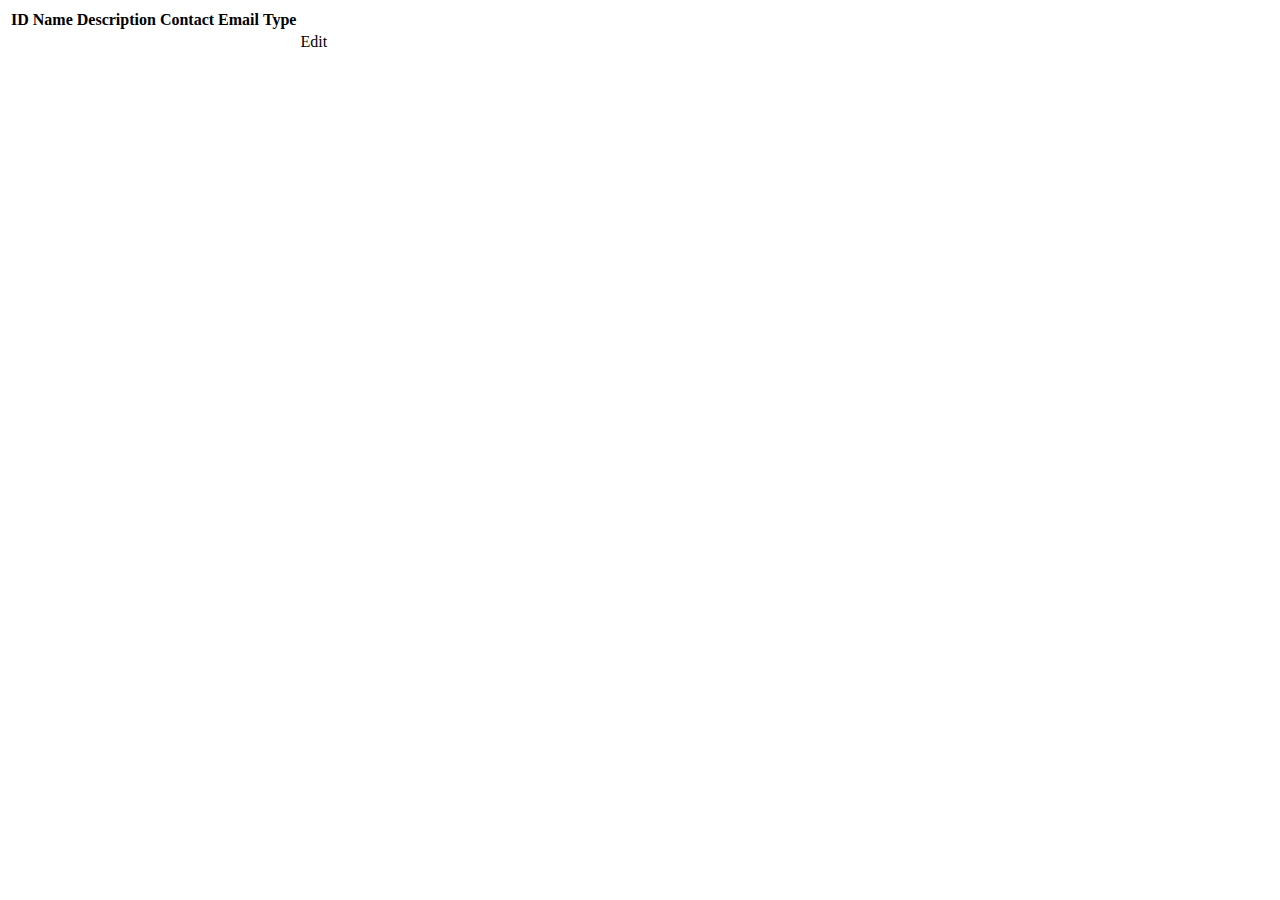
<file: src/main/resources/templates/events/index.html>
<!DOCTYPE html>
<html lang="en" xmlns:th="http://www.thymeleaf.org/">
<head th:replace="fragments :: head"></head>
<body class="container">

<header th:replace="fragments :: header"></header>

<table class="table table-striped">
    <thead>
        <tr>
            <th>ID</th>
            <th>Name</th>
            <th>Description</th>
            <th>Contact Email</th>
            <th>Type</th>
            <th></th>
        </tr>
    </thead>
    <tr th:each="event : ${events}">
        <td th:text="${event.id}"></td>
        <td th:text="${event.name}"></td>
        <td th:text="${event.description}"></td>
        <td th:text="${event.contactEmail}"></td>
        <td th:text="${event.type.displayName}"></td>
        <td><a th:href="@{/events/edit/{id}(id=${event.id})}">Edit</a></td>
    </tr>

</table>

</body>
</html>
</file>
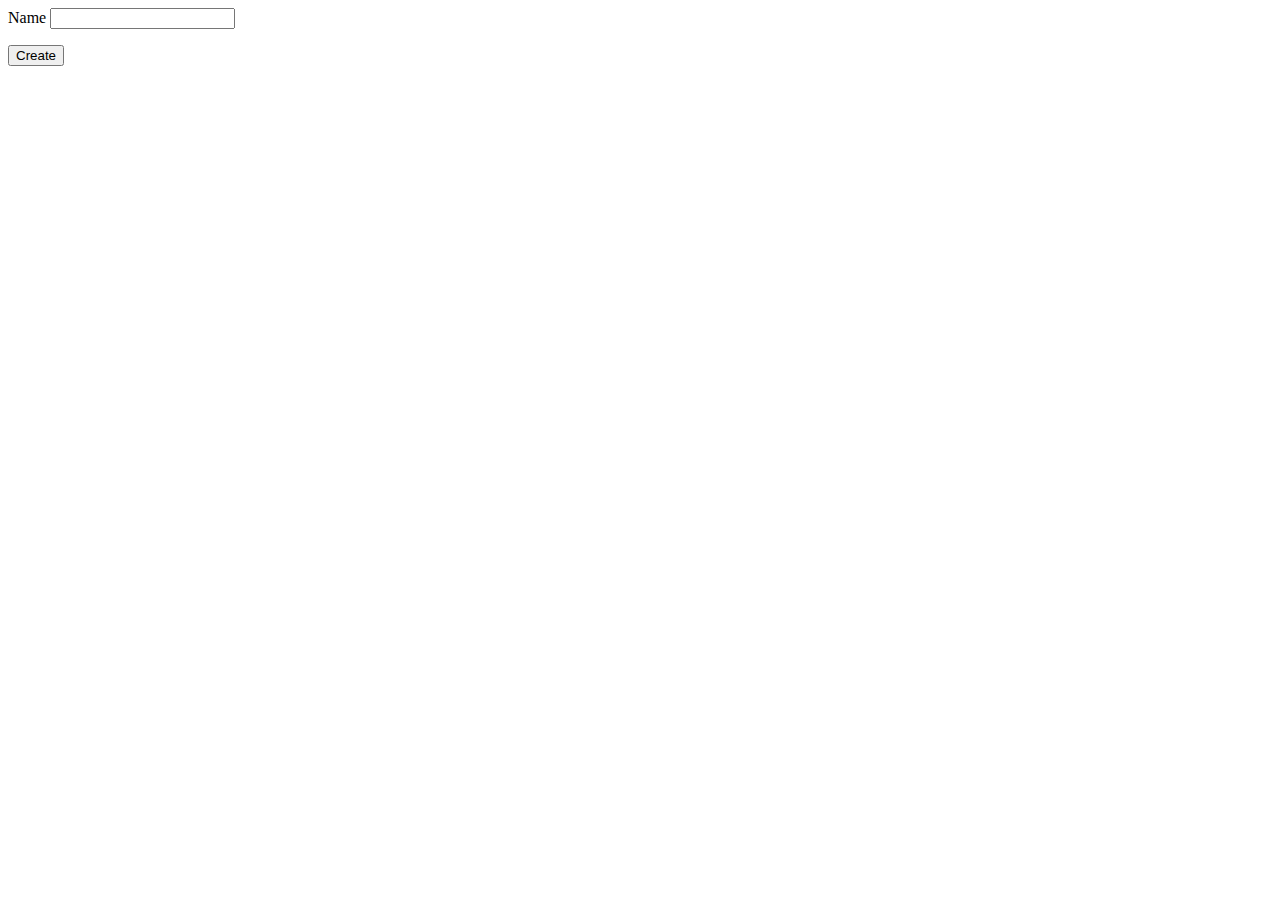
<file: src/main/resources/templates/eventCategories/create.html>
<!DOCTYPE html>
<html lang="en" xmlns:th="http://www.thymeleaf.org/">
<head th:replace="fragments :: head"></head>
<body class="container">

<header th:replace="fragments :: header"></header>

<form method="post">
    <div class="form-group">
        <label>Name
            <input th:field="${category.name}" class="form-control">
        </label>
        <p class="error" th:errors="${category.name}"></p>
    </div>

    <div class="form-group">
        <input type="submit" value="Create" class="btn btn-success">
    </div>
</form>

</body>
</html>
</file>
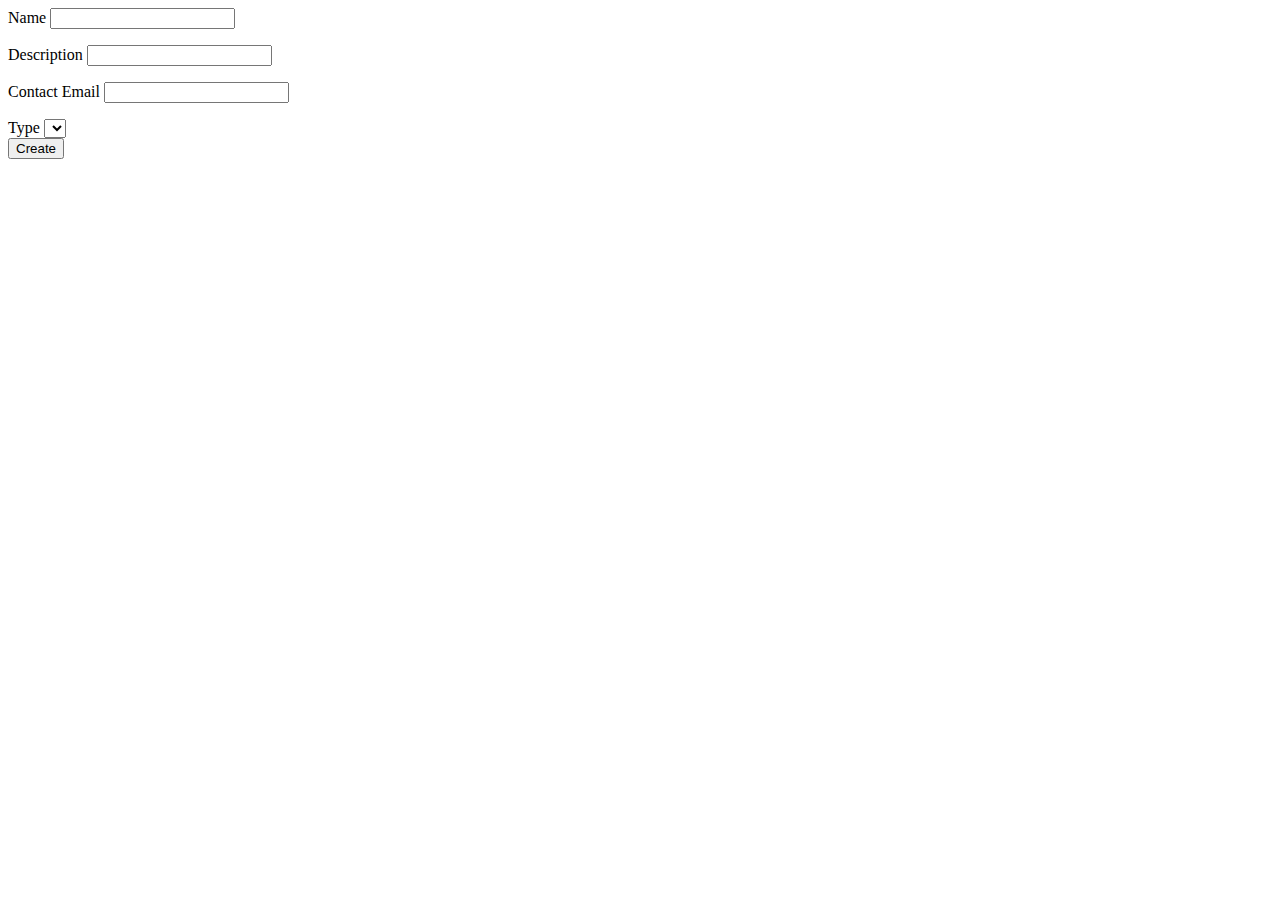
<file: src/main/resources/templates/events/create.html>
<!DOCTYPE html>
<html lang="en" xmlns:th="http://www.thymeleaf.org/">
<head th:replace="fragments :: head"></head>
<body class="container">

<header th:replace="fragments :: header"></header>
<form method="post">
    <div class="form-group">
        <label>Name
            <input type="text" th:field="${event.name}" class="form-control" />
        </label>
        <p class="error" th:errors="${event.name}"></p>
    </div>
    <div class="form-group">
        <label>Description
            <input type="text" th:field="${event.description}" class="form-control" />
        </label>
        <p class="error" th:errors="${event.description}"></p>
    </div>
    <div class="form-group">
        <label>Contact Email
            <input type="text" th:field="${event.contactEmail}" class="form-control" />
        </label>
        <p class="error" th:errors="${event.contactEmail}"></p>
    </div>
    <div class="form-group">
        <label>Type
        <select th:field="${event.type}">
            <option th:each="type : ${types}"
                    th:value="${type}"
                    th:text="${type.displayName}">

            </option>
        </select>
        </label>
    </div>
    <div class="form-group">
        <input type="submit" value="Create" class="btn btn-success" />
    </div>
</form>

</body>
</html>
</file>
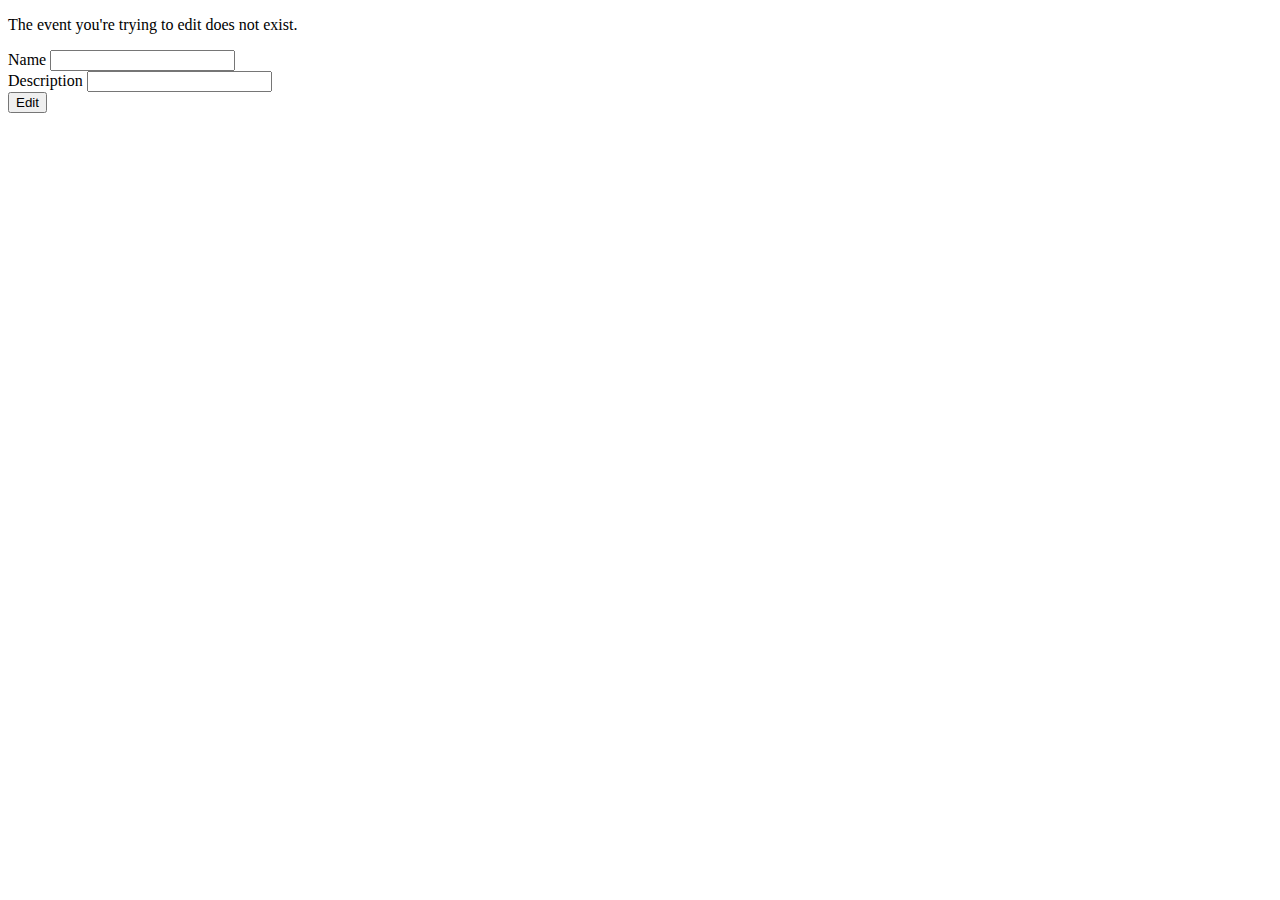
<file: src/main/resources/templates/events/edit.html>
<!DOCTYPE html>
<html lang="en" xmlns:th="http://www.thymeleaf.org/">
<head th:replace="fragments :: head"></head>
<body class="container">

<header th:replace="fragments :: header"></header>
<th:block th:unless="${event}">
    <p>The event you're trying to edit does not exist.</p>
</th:block>
<th:block th:if="${event !=null}">
<form method="post" th:action="@{/events/edit}">
    <div class="form-group">
        <label>Name
            <input type="text" name="name" class="form-control" th:value="${event.name}">
        </label>
    </div>
    <div class="form-group">
        <label>Description
            <input type="text" name="description" class="form-control" th:value="${event.description}">
        </label>
    </div>
    <input type="hidden" th:value="${event.id}" name="eventId" />
    <div class="form-group">
        <input type="submit" value="Edit" class="btn btn-success">
    </div>
</form>
</th:block>
</body>
</html>
</file>
